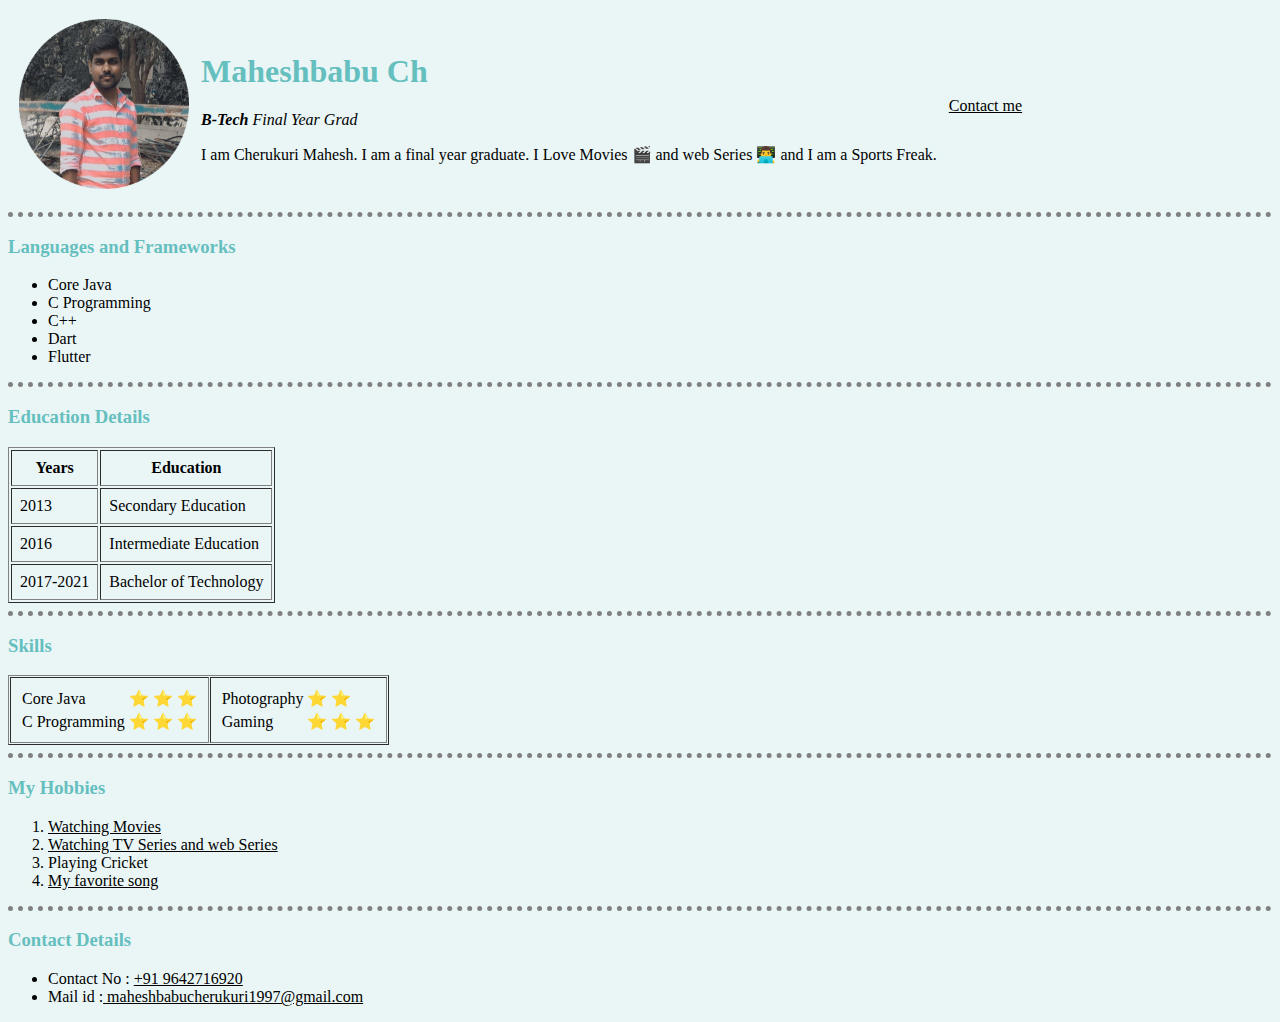
<file: index.html>
<!DOCTYPE html>
<html lang="en" dir="ltr">

<head>
  <meta charset="utf-8">
  <title> Mahesh babu's Personal Website</title>

<link rel="stylesheet" href="css/styles.css">


</head>

<body style=>
  <table cellspacing="10">
    <tr>
      <td><img src="images/circle-cropped 2.png" alt="MaheshbabuCh Profile Photo" height="170"></td>
      <td>
        <h1>Maheshbabu Ch</h1>
        <p><em><strong>B-Tech</strong> Final Year Grad</em>
        </p>
        <p>I am Cherukuri Mahesh.
          I am a final year graduate.
          I Love Movies 🎬
          and web Series 👨‍💻 and
          I am a Sports Freak.</p>
      </td>
      <td><a href="Contact-me.html">Contact me</a></li>
      </td>
    </tr>
  </table>

  <hr>
  <h3>Languages and Frameworks</h3>
  <ul>
    <li>Core Java</li>
    <li>C Programming</li>
    <li>C++</li>
    <li>Dart</li>
    <li>Flutter</li>
  </ul>
  <hr>
  <h3>Education Details</h3>

  <table border="1" cellpadding="8">

    <thead>
      <th>Years</th>
      <th> Education</th>
    </thead>
    <tbody>
      <tr>
        <td>2013 </td>
        <td> Secondary Education</td>
      </tr>
      <tr>
        <td>2016</td>
        <td> Intermediate Education</td>
      </tr>
      <tr>
        <td>2017-2021</td>
        <td> Bachelor of Technology</td>
      </tr>
    </tbody>

  </table>
  <hr>


  <h3>Skills</h3>

  <table border="1" cellpadding="8" cellspacing="1">
    <tr>
      <td>
        <table>
          <tr>
            <td>Core Java</td>
            <td> ⭐️ ⭐️ ⭐️</td>
          </tr>
          <tr>
            <td>C Programming</td>
            <td>⭐️ ⭐️ ⭐️</td>
          </tr>
        </table>
      </td>
      <td>
        <table>
          <tr>
            <td>Photography</td>
            <td>⭐️ ⭐️</td>
          </tr>
          <tr>
            <td>Gaming</td>
            <td>⭐️ ⭐️ ⭐️</td>
          </tr>
        </table>
      </td>
    </tr>
  </table>

  <hr>
  <h3>My Hobbies</h3>
  <ol type="1">
    <li><a href="https://www.primevideo.com/ref=atv_nb_logo" >Watching Movies</a></li>
    <li><a href="https://www.netflix.com/in/">Watching TV Series and web Series</a></li>
    <li>Playing Cricket</li>
    <li><a href="hobbies.html">My favorite song</a></li>
  </ol>
  <hr>
  <h3>Contact Details</h3>
  <ul>
    <li> Contact No : <a href="tel:9642716920">
        +91 9642716920</a></li>
    <li> Mail id :<a href="mailto:maheshbabucherukuri1997@gmail.com">
        maheshbabucherukuri1997@gmail.com</a></li>
  </ul>
  <!-- <hr>
  <h2><a href="Test1.html">Test1</a></h2> -->
</body>

</html>
</file>
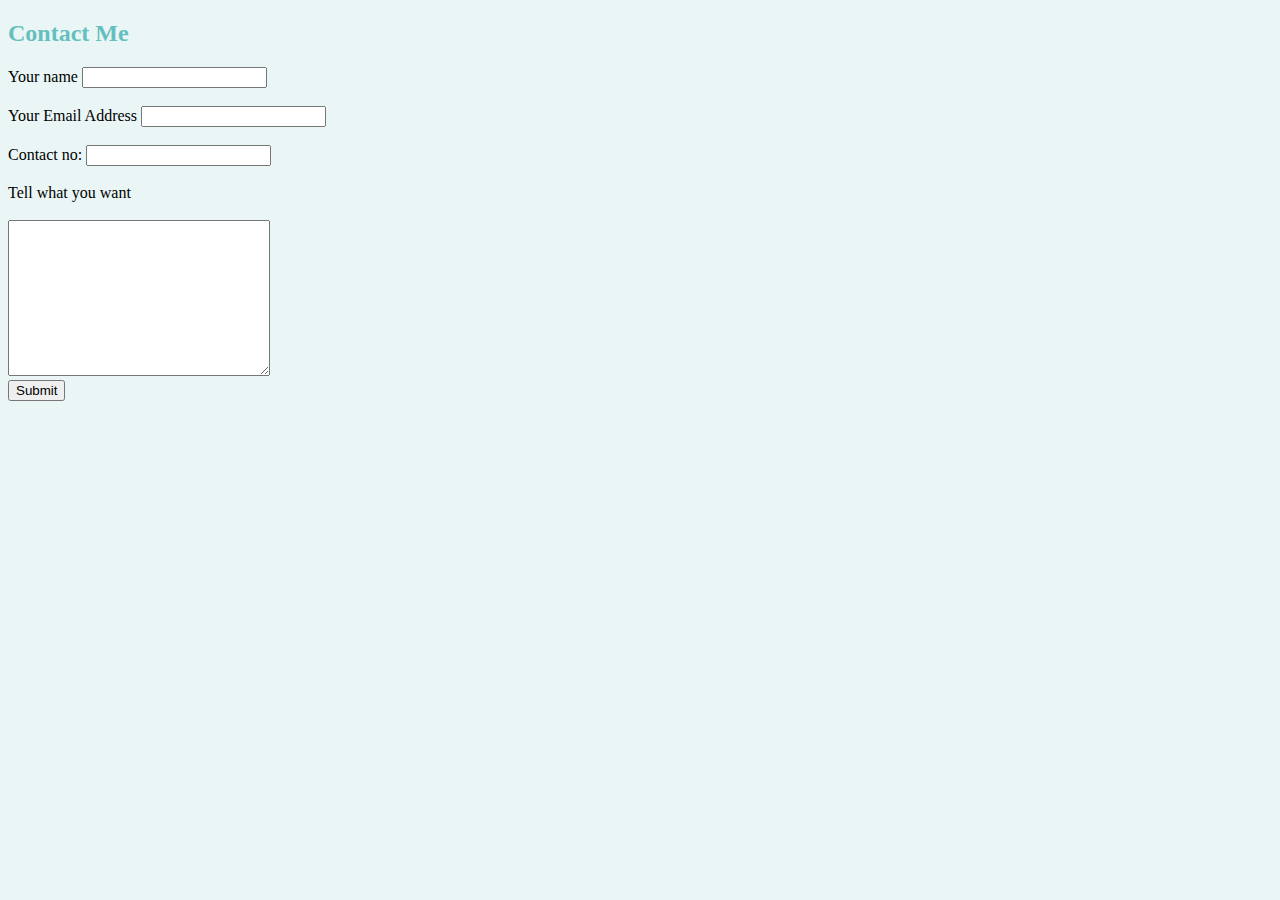
<file: Contact-me.html>
<!DOCTYPE html>
<html lang="en" dir="ltr">
  <head>
    <meta charset="utf-8">
    <title> Contact Me </title>

    <link rel="stylesheet" href="css/styles.css">
  </head>
  <body>
    <h2>Contact Me</h2>
    <form  action="mailto:maheshbabucherukuri1997@gmail.com" method="post" enctype="text/plain">

      <label> Your name</label>
      <input type="text" name="Your Name " value=""><br><br>
      <label>Your Email Address</label>
      <input type="email" name="Email " value=""><br><br>
      <label>Contact no: </label>
      <input type="tel" name="number " value=""><br><br>
      <label > Tell what you want</label><br><br>
      <textarea name="name" rows="10" cols="30"></textarea><br>
      <input type="submit" name="" value="Submit" >



      <!-- <input type="checkbox" name="" value="">
      <input type="color" name="" value="">
      <input type="date" name="" value="">
      <input type="datetime-local" name="" value=""><br>
      <label>Email</label>
      <input type="email" name="E mail" value="">
      <input type="file" name="" value=""><br>
      <input type="hidden" name="" value=""><br>
      <input type="image" name="" value=""><br>
      <input type="month" name="" value="">
      <input type="number" name="" value="">
      <input type="password" name="" value=""> hello </input>
      <input type="radio" name="" value=""><br>
      <label>Volume</label>
      <input type="range" name="" value="" min="0" max="10" col>
      <input type="search"> -->



    </form>
  </body>
</html>
</file>
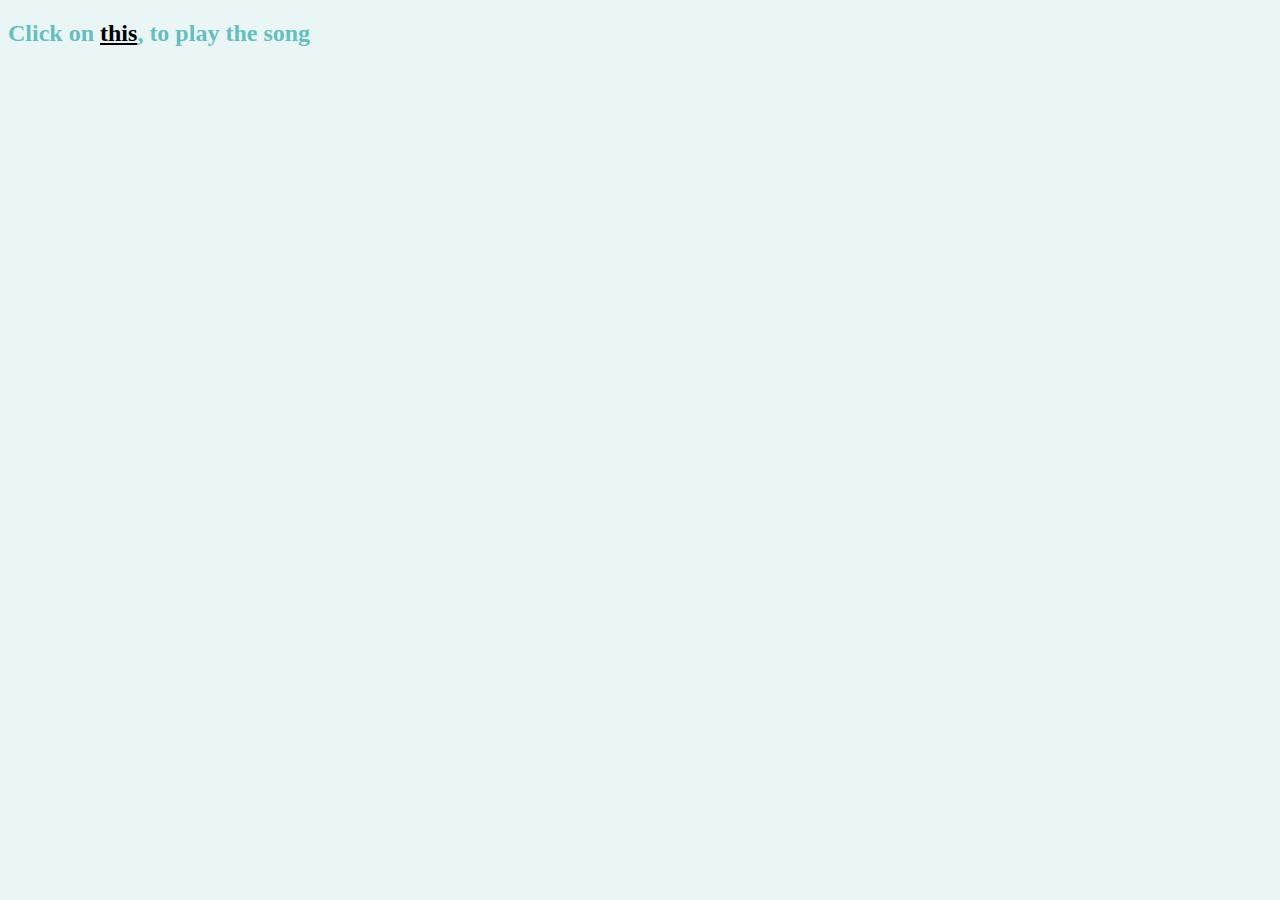
<file: hobbies.html>
<!DOCTYPE html>
<html lang="en" dir="ltr">
  <head>
    <meta charset="utf-8">
    <title>My hobbies</title>

    <link rel="stylesheet" href="css/styles.css">
  </head>
  <body>
    <h2>Click on <a href="https://www.youtube.com/watch?v=PFeVS2dTAPs">this</a>, to play the song</h2>
  </body>
</html>
</file>
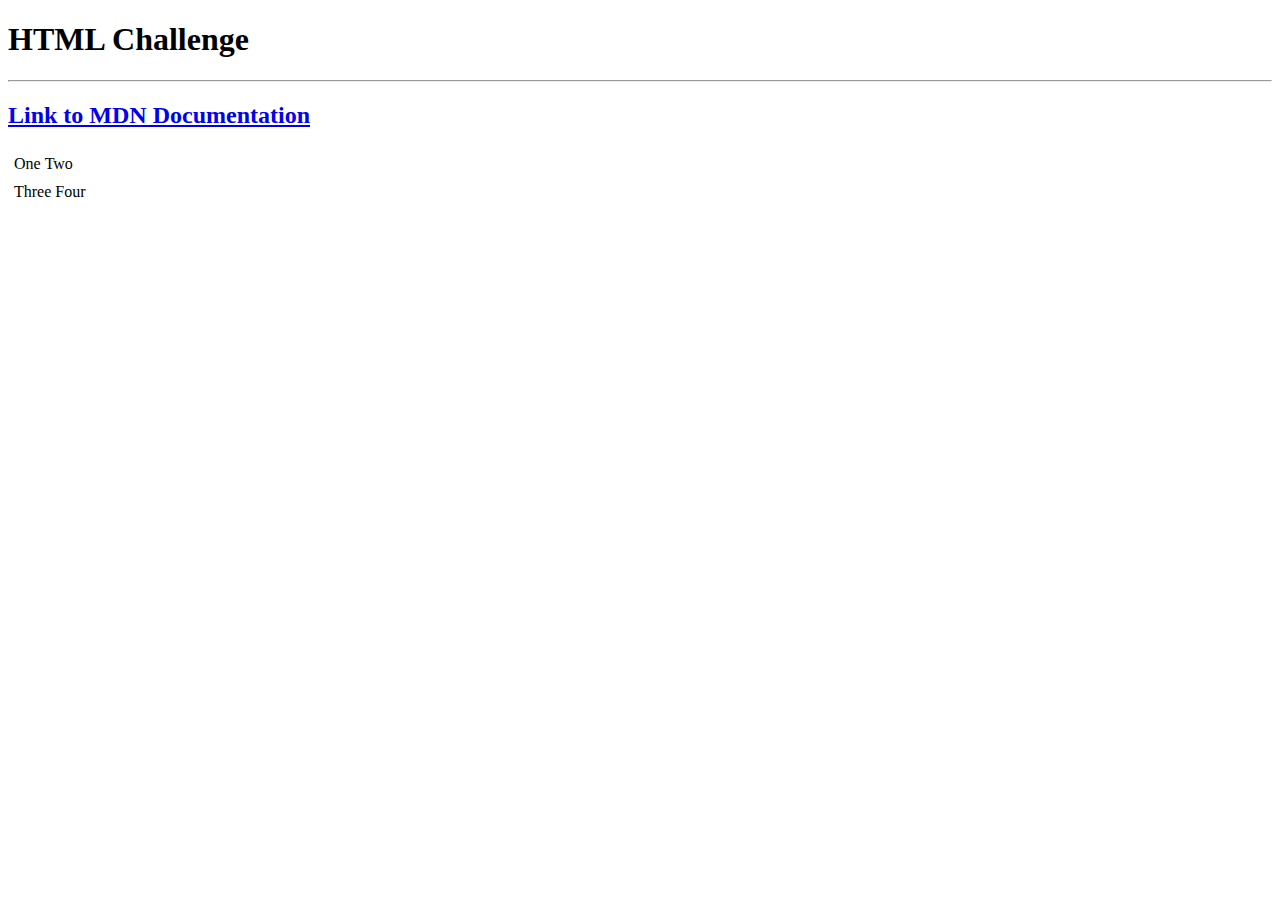
<file: Test1.html>
<!DOCTYPE html>
<html lang="en" dir="ltr">
  <head>
    <meta charset="utf-8">
    <title></title>
  </head>
  <body>
    <h1>HTML Challenge</h1>
    <hr>
    <h2><a href="https://developer.mozilla.org/en-US/">Link to MDN Documentation</a></h2>

    <table >
      <tr>
        <td>
          <table >
            <tr>
              <td>One</td>
              <td>Two</td>
            </tr>
          </table>
        </td>
      </tr>
      <tr>
        <td>
          <table>
            <tr>
              <td>Three</td>
              <td>Four</td>
            </tr>
          </table>
        </td>
      </tr>
    </table>

  </body>
</html>
</file>
<file: css/styles.css>
body {

  background-color: #eaf6f6;

}

hr {

  border-style: none;
  border-top: dotted;
  border-color: grey;
  border-width: 5px;
  width: 100%;

}

h1{
  color: #66bfbf;
}
h2{
  color: #66bfbf;
}
h3{
  color: #66bfbf;
}

a{
 color: black;
}
</file>
